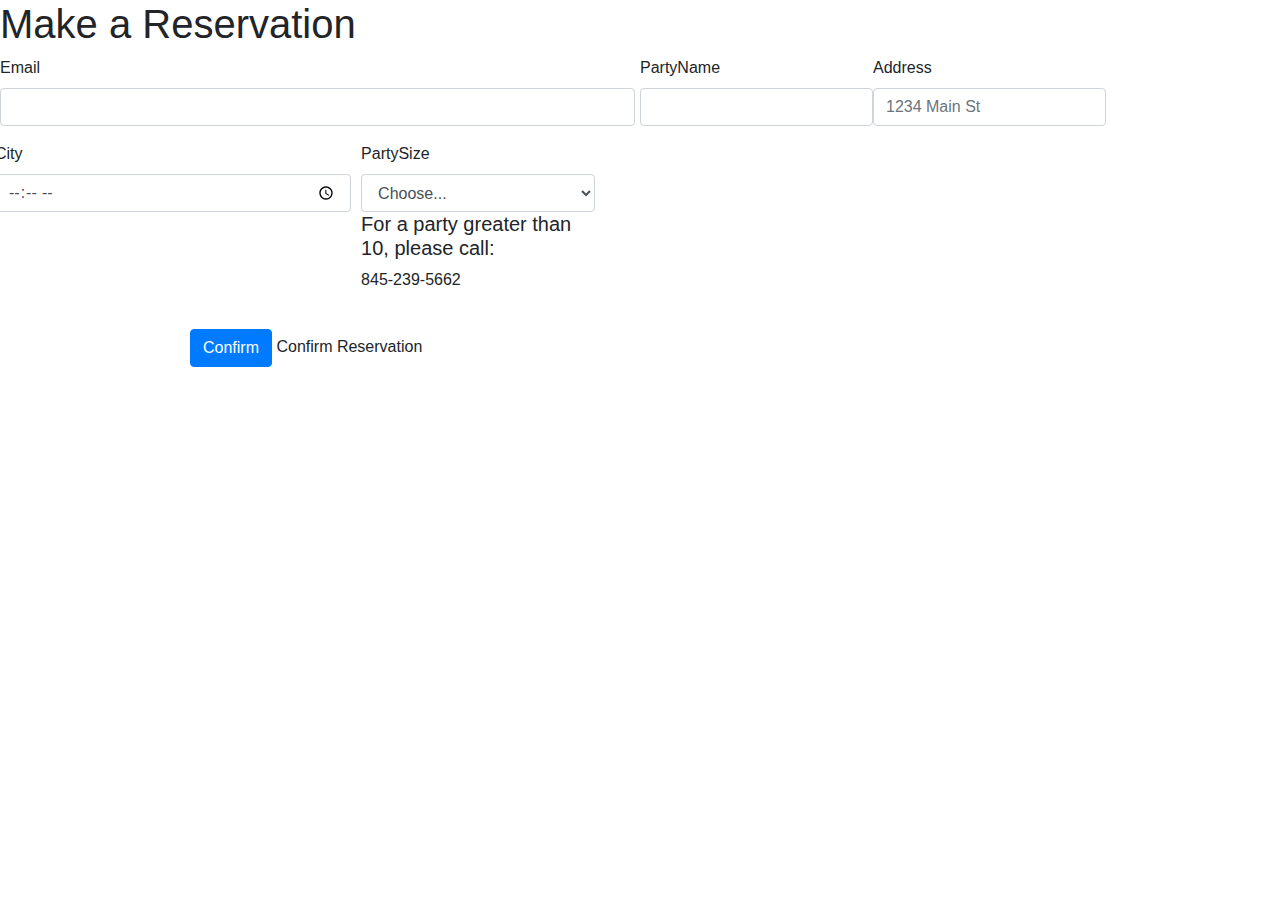
<file: 2Reservation.html>
<!DOCTYPE html>
<html lang
  <head>
    <meta charset="utf-8">
    <title>Reservation</title>
    <link rel="stylesheet" href="https://stackpath.bootstrapcdn.com/bootstrap/4.4.1/css/bootstrap.min.css" integrity="sha384-Vkoo8x4CGsO3+Hhxv8T/Q5PaXtkKtu6ug5TOeNV6gBiFeWPGFN9MuhOf23Q9Ifjh" crossorigin="anonymous">
<script src="https://stackpath.bootstrapcdn.com/bootstrap/4.4.1/js/bootstrap.min.js" integrity="sha384-wfSDF2E50Y2D1uUdj0O3uMBJnjuUD4Ih7YwaYd1iqfktj0Uod8GCExl3Og8ifwB6" crossorigin="anonymous"></script>
    <script src="https://code.jquery.com/jquery-3.4.1.slim.min.js" integrity="sha384-J6qa4849blE2+poT4WnyKhv5vZF5SrPo0iEjwBvKU7imGFAV0wwj1yYfoRSJoZ+n" crossorigin="anonymous"></script>
<script src="https://cdn.jsdelivr.net/npm/popper.js@1.16.0/dist/umd/popper.min.js" integrity="sha384-Q6E9RHvbIyZFJoft+2mJbHaEWldlvI9IOYy5n3zV9zzTtmI3UksdQRVvoxMfooAo" crossorigin="anonymous"></script>
<link rel= "stylsheet" href= "styles.css"

</head>
<body>
  <h1> Make a Reservation </h1>
  <form>
    <div class= "gg-modal">

    </div>
    <div class="form-row">
      <div class="form-group col-md-6">
        <label for="inputEmail4">Email</label>
        <input type="email" class="form-control" id="inputEmail4">
      </div>
      <div class="form-group">
        <label for="Partyname">PartyName</label>
        <input type="Name" class="form-control" id="inputCity">
      </div>
    <div class="form-group">
      <label for="inputAddress">Address</label>
      <input type="text" class="form-control" id="inputAddress" placeholder="1234 Main St">
    </div>
    <div class="form-row">
      <div class="form-group col-md-6">
        <label for="inputTIme">City</label>
        <input type="time" class="form-control" id="inputTime">
      </div>
      <div class="form-group col-md-4">
        <label for="partySelection">PartySize</label>
        <select id="partySelection" class="form-control">
          <option selected>Choose...</option>
          <option>1</option>
          <option>2</option>
          <option>3</option>
          <option>4</option>
          <option>5</option>
          <option>6</option>
          <option>7</option>
          <option>8</option>
          <option>9</option>
          <option>10</option>
        </select>
        <div class= "Header-Exception">
        <h5> For a party greater than 10, please call:</h5>
        <p> 845-239-5662 </p>
      </div>
    </div>
    <div class="form-group">
      <div class="form-check">
        <div style="  position: relative;left: 200px;"
        <input class="form-check-input" type="checkbox" id="gridCheck">
        <label class="form-check-label" for="gridCheck">
          <button type="button" class="btn btn-primary">Confirm</button>
          Confirm Reservation
        </label>
      </div>
      </div>
    </div>
<style-body(background: url("pizzabackground.jpg");)> </style)

<body>

</html>
</file>
